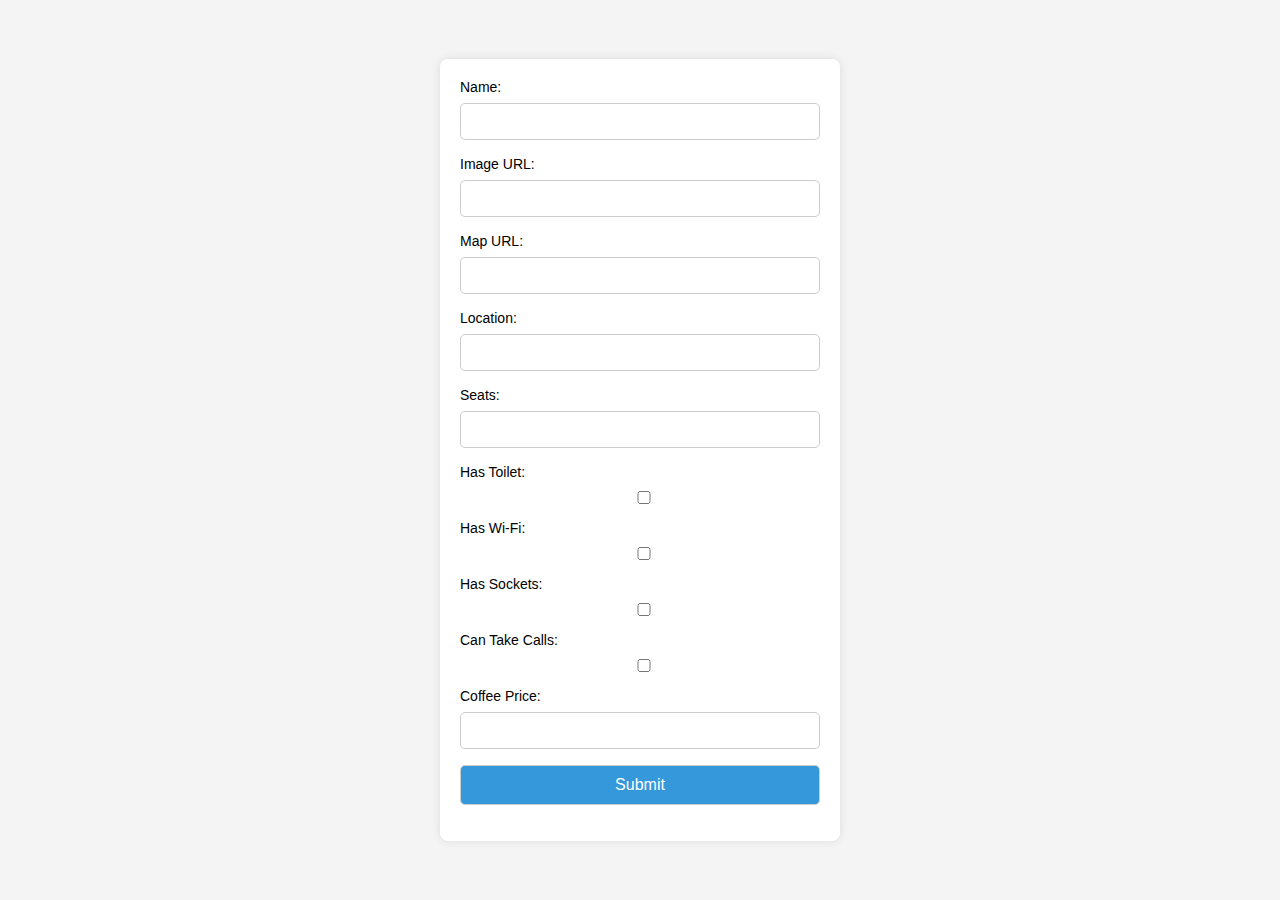
<file: templates/add.html>
<!DOCTYPE html>
<html lang="en">

<head>
    <meta charset="UTF-8">
    <meta name="viewport" content="width=device-width, initial-scale=1.0">
    <title>Add Coffee Shop</title>
    <link rel="stylesheet" href="https://cdnjs.cloudflare.com/ajax/libs/font-awesome/6.0.0/css/all.min.css">
    <style>
        body {
            font-family: 'Roboto', sans-serif;
            background-color: #f4f4f4;
            margin: 0;
            display: flex;
            justify-content: center;
            align-items: center;
            min-height: 100vh;
        }

        form {
            background-color: #fff;
            border-radius: 8px;
            box-shadow: 0 0 10px rgba(0, 0, 0, 0.1);
            padding: 20px;
            width: 100%;
            max-width: 400px;
            box-sizing: border-box;
        }

        label {
            display: block;
            margin-bottom: 8px;
            font-size: 14px;
        }

        input,
        button {
            width: 100%;
            padding: 10px;
            margin-bottom: 16px;
            border: 1px solid #ccc;
            border-radius: 5px;
            box-sizing: border-box;
        }

        button {
            background-color: #3498db;
            color: #fff;
            font-size: 16px;
            cursor: pointer;
        }

        button:hover {
            background-color: #2980b9;
        }

    </style>
</head>

<body>
    <form action="{{url_for('form')}}" method="post">
        <label for="name">Name:</label>
        <input type="text" id="name" name="name" required>

        <label for="img_url">Image URL:</label>
        <input type="text" id="img_url" name="img_url" required>

        <label for="map_url">Map URL:</label>
        <input type="text" id="map_url" name="map_url" required>

        <label for="location">Location:</label>
        <input type="text" id="location" name="location" required>

        <label for="seats">Seats:</label>
        <input type="number" id="seats" name="seats" required>

        <label for="has_toilet">Has Toilet:</label>
        <input type="checkbox" id="has_toilet" name="has_toilet">

        <label for="has_wifi">Has Wi-Fi:</label>
        <input type="checkbox" id="has_wifi" name="has_wifi">

        <label for="has_sockets">Has Sockets:</label>
        <input type="checkbox" id="has_sockets" name="has_sockets">

        <label for="can_take_calls">Can Take Calls:</label>
        <input type="checkbox" id="can_take_calls" name="can_take_calls">

        <label for="coffee_price">Coffee Price:</label>
        <input type="text" id="coffee_price" name="coffee_price" required>

        <button type="submit">Submit</button>
    </form>
</body>

</html>
</file>
